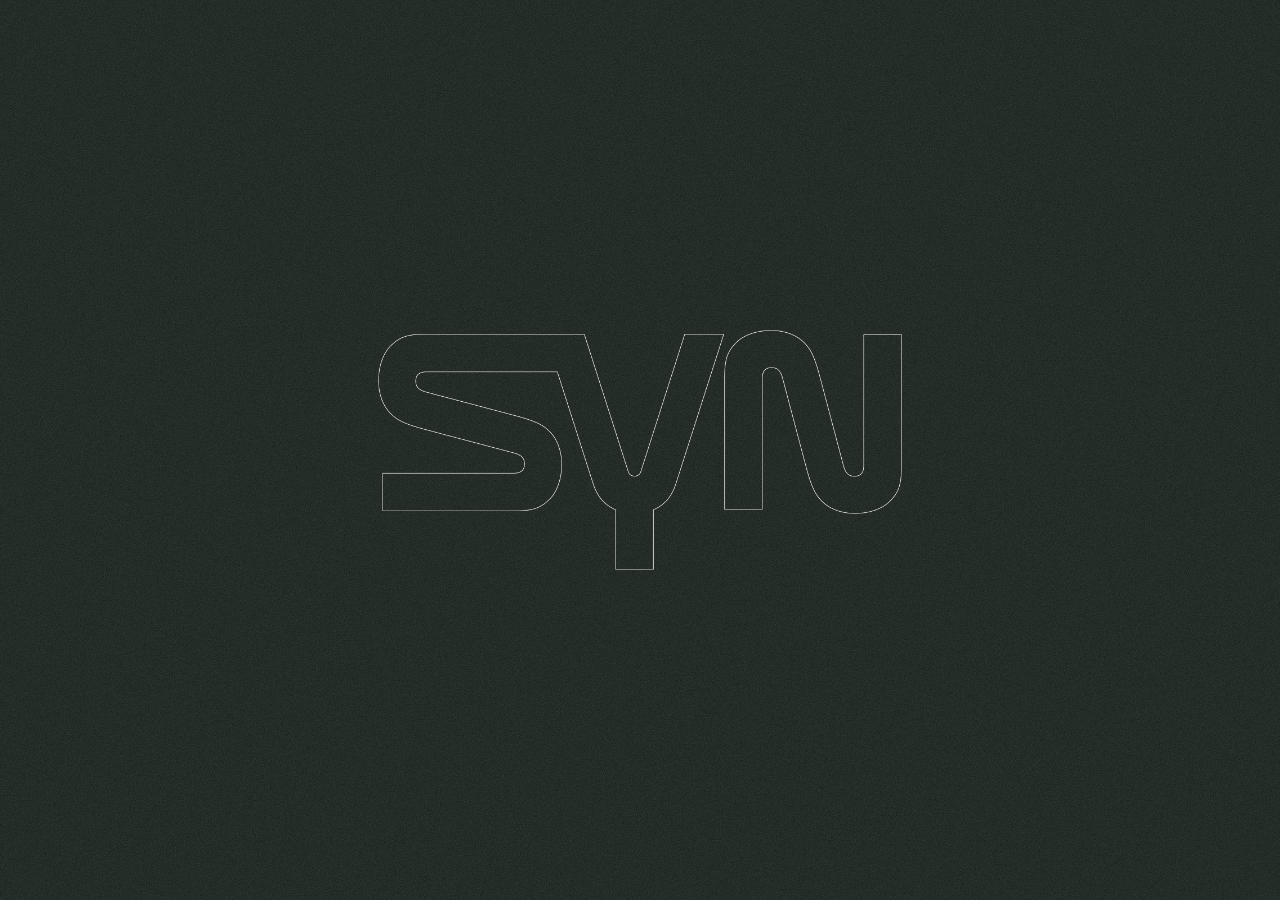
<file: index.html>
<!DOCTYPE html>
<html lang="en">
<head>
<meta charset="UTF-8">
<meta name="viewport" content="width=device-width, initial-scale=1.0, viewport-fit=cover">
<meta name="theme-color" content="#70653E">
<title>SYN ZONE — independent print from the far side of the network</title>
<link rel="icon" href="assets/favicon.png">
<meta name="description" content="SYN ZONE — independent print from the far side of the network.">
<link rel="preconnect" href="https://fonts.googleapis.com">
<link rel="preconnect" href="https://fonts.gstatic.com" crossorigin>
<link href="https://fonts.googleapis.com/css2?family=Fira+Code:wght@400;500;600;700&display=swap" rel="stylesheet">
<link rel="stylesheet" href="css/style.css">
</head>
<body>

  <div class="loader" id="loader" aria-hidden="true">
    <img class="loader-logo" id="loader-logo" src="assets/logo-thin.png" alt="SYN ZONE">
  </div>

  <div class="stage">

    <div class="bg">
      <video autoplay muted loop playsinline webkit-playsinline="true" disablePictureInPicture disableRemotePlayback preload="auto">
        <source src="assets/hero-bg-2.mp4" type="video/mp4">
      </video>

      <div class="center">
        <div class="countdown reveal d3" id="countdown" aria-live="polite">
          <div class="cd-unit"><span class="cd-num" id="cd-d">00</span><span class="cd-label">Days</span></div>
          <span class="cd-sep">:</span>
          <div class="cd-unit"><span class="cd-num" id="cd-h">00</span><span class="cd-label">Hrs</span></div>
          <span class="cd-sep">:</span>
          <div class="cd-unit"><span class="cd-num" id="cd-m">00</span><span class="cd-label">Min</span></div>
          <span class="cd-sep">:</span>
          <div class="cd-unit"><span class="cd-num" id="cd-s">00</span><span class="cd-label">Sec</span></div>
        </div>
        <p class="cd-date reveal d3">01/01/27 — 12:00</p>
      </div>

      <div class="remind-wrap reveal d3">
        <button class="remind-btn" id="remind" type="button">Remind me</button>
      </div>
    </div>

    <footer class="bottom reveal d3">
      <nav class="social">
        <a href="#">Instagram</a>
        <a href="#">Journal</a>
      </nav>
    </footer>

  </div>

<script src="js/main.js"></script>
</body>
</html>
</file>
<file: css/style.css>
:root{
  --paper:#eceae3;
  --ink:#141310;
  --ink-soft:#c9c6bc;
  --measure:64ch;
  --font-mono:'Fira Code',ui-monospace,SFMono-Regular,Menlo,Monaco,Consolas,monospace;
}
*{margin:0;padding:0;box-sizing:border-box}

html,body{
  height:100%;
  height:100dvh;
  height:var(--app-height, 100dvh);
  overflow:hidden;
  overscroll-behavior:none;
  touch-action:pan-x pan-y;
}
html{-webkit-font-smoothing:antialiased;text-rendering:optimizeLegibility}
body{
  background:#70653E;
  color:var(--paper);
  font-family:var(--font-mono);
  font-size:16px;line-height:1.5;
}
/* ---------- video poster (small, centered, thick frame) ---------- */
.bg{
  position:relative;z-index:2;flex-shrink:0;
  height:min(94.6vh,946px);
  aspect-ratio:0.82;
  max-width:99vw;
  overflow:hidden;
  background:#70653E;
  border:28px solid #D1CCD1;
}
.bg video{
  position:absolute;inset:0;
  width:100%;height:100%;
  object-fit:cover;
  filter:contrast(1.15);
}
.bg::after{
  content:"";position:absolute;inset:0;z-index:1;pointer-events:none;
  opacity:.15;mix-blend-mode:screen;
  background-image:url("data:image/svg+xml,%3Csvg xmlns='http://www.w3.org/2000/svg'%3E%3Cfilter id='n'%3E%3CfeTurbulence type='fractalNoise' baseFrequency='1.15' numOctaves='2' stitchTiles='stitch'/%3E%3C/filter%3E%3Crect width='100%25' height='100%25' filter='url(%23n)'/%3E%3C/svg%3E");
}
/* faint print grain over everything */
body::after{
  content:"";position:fixed;inset:0;z-index:3;pointer-events:none;
  opacity:.06;mix-blend-mode:overlay;
  background-image:url("data:image/svg+xml,%3Csvg xmlns='http://www.w3.org/2000/svg'%3E%3Cfilter id='n'%3E%3CfeTurbulence type='fractalNoise' baseFrequency='0.9' numOctaves='2' stitchTiles='stitch'/%3E%3C/filter%3E%3Crect width='100%25' height='100%25' filter='url(%23n)'/%3E%3C/svg%3E");
}

a{color:inherit;text-decoration:none}

/* ---------- loading screen ---------- */
.loader{
  position:fixed;inset:0;z-index:50;
  background-color:#232a26;
  background-image:url('../assets/background.png');
  background-size:cover;background-position:center;background-repeat:no-repeat;
  display:flex;align-items:center;justify-content:center;
  transition:opacity .6s ease;
}
.loader-logo{
  width:clamp(220px,55vw,560px);height:auto;
}
.loader.hide{
  opacity:0;pointer-events:none;
}
@media (prefers-reduced-motion:reduce){
  .loader{transition:none}
}

.remind-wrap{
  position:absolute;z-index:2;
  top:80%;left:0;right:0;
  transform:translateY(-50%);
  display:flex;flex-direction:column;align-items:center;gap:8px;
}

.stage{
  position:relative;z-index:2;
  height:100%;
  display:flex;flex-direction:column;align-items:center;justify-content:center;
  padding:calc(clamp(16px,3vh,40px) + env(safe-area-inset-top)) calc(clamp(20px,4vw,56px) + env(safe-area-inset-right)) calc(clamp(16px,3vh,40px) + env(safe-area-inset-bottom)) calc(clamp(20px,4vw,56px) + env(safe-area-inset-left));
}

/* ---------- center ---------- */
.center{
  position:absolute;z-index:2;
  top:50%;left:0;right:0;
  transform:translateY(-50%);
  display:flex;flex-direction:column;align-items:center;justify-content:center;
  text-align:center;
  gap:clamp(6px,1.2vmin,12px);
  padding:0 12px;
}
.tagline{
  max-width:38ch;font-size:clamp(14px,1.6vw,17px);line-height:1.5;
  color:var(--ink-soft);
}

/* ---------- countdown ---------- */
.countdown{
  display:flex;align-items:baseline;gap:clamp(6px,1.3vmin,13px);
  font-family:var(--font-mono);
}
.cd-unit{display:flex;flex-direction:column;align-items:center;gap:3px}
.cd-num{
  font-weight:600;letter-spacing:.12em;font-variant-numeric:tabular-nums;
  font-size:clamp(10px,2vmin,13px);line-height:1;color:var(--paper);
  padding-left:.12em; /* optically re-center the opened tracking */
}
.cd-label{
  font-family:var(--font-mono);font-weight:500;
  font-size:clamp(5px,1.1vmin,5.5px);letter-spacing:.16em;text-transform:uppercase;color:var(--ink-soft);
}
.cd-sep{
  font-weight:600;font-size:clamp(7px,1.4vmin,9px);color:var(--paper);
  transform:translateY(-2px);
}
.cd-date{
  font-family:var(--font-mono);font-weight:500;
  font-size:clamp(6px,1.5vmin,8px);letter-spacing:.08em;text-transform:uppercase;color:var(--ink-soft);
}

.remind-btn{
  border:0.2px solid var(--paper);background:transparent;color:var(--paper);
  font-family:var(--font-mono);font-weight:600;font-size:clamp(10px,2vmin,13px);letter-spacing:.12em;
  text-transform:uppercase;
  padding:clamp(9px,1.5vmin,12px) clamp(20px,3.4vmin,28px);cursor:pointer;
  -webkit-tap-highlight-color:transparent;touch-action:manipulation;
  transition:background .18s,color .18s,border-color .18s,transform .05s;
}
.remind-btn:hover{background:var(--paper);border-color:var(--paper);color:var(--ink)}
.remind-btn:active{transform:translateY(1px)}
.remind-btn.done{border-color:var(--paper);color:var(--paper);background:transparent}

/* ---------- bottom bar ---------- */
.bottom{
  position:absolute;z-index:2;
  right:calc(clamp(20px,4vw,56px) + env(safe-area-inset-right));
  bottom:calc(clamp(16px,3vh,40px) + env(safe-area-inset-bottom));
  display:flex;align-items:flex-end;justify-content:flex-end;gap:24px;
  font-size:clamp(11px,2.6vmin,12px);color:var(--ink-soft);
}
.bottom .social{display:flex;gap:20px;flex-shrink:0}
.bottom .social a{padding:6px 0;display:inline-block}
.bottom .social a:hover{color:var(--paper)}
.scroll-hint{display:none}

/* ---------- load reveal (single moment) ---------- */
.reveal{opacity:0;transform:translateY(10px)}
.revealed .reveal{opacity:1;transform:none;transition:opacity .8s ease,transform .8s cubic-bezier(.2,.8,.2,1)}
.revealed .reveal.d1{transition-delay:.05s}
.revealed .reveal.d2{transition-delay:.18s}
.revealed .reveal.d3{transition-delay:.32s}

:focus-visible{outline:2px solid var(--paper);outline-offset:3px}

@media (max-width:640px){
  .bottom{flex-direction:column;align-items:flex-end;gap:14px}
  .bottom .social{gap:16px}
}

@media (prefers-reduced-motion:reduce){
  .reveal{opacity:1;transform:none;transition:none!important}
}
</file>
